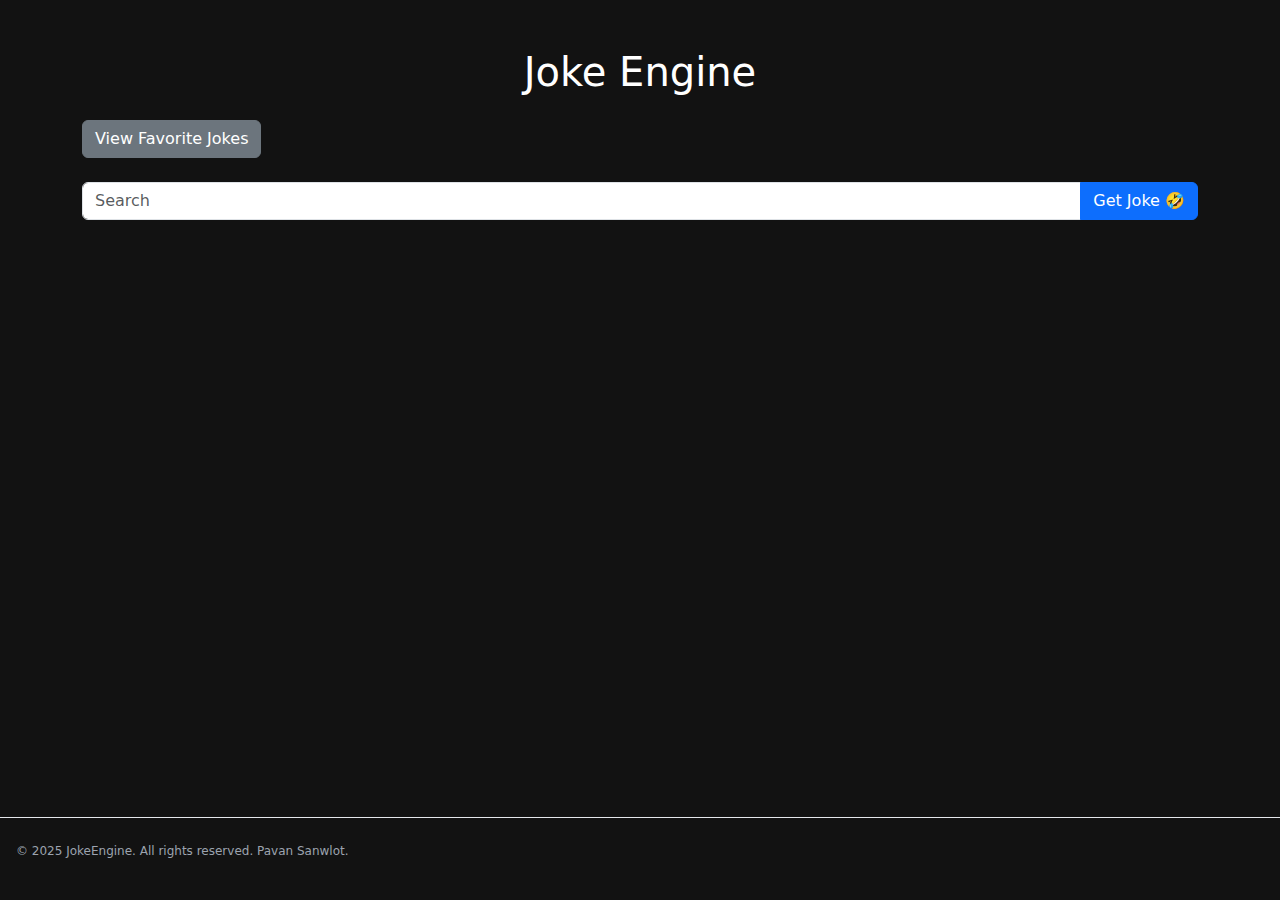
<file: index.html>
<!DOCTYPE html>
<html lang="en">
<head>
    <meta charset="UTF-8">
    <meta name="viewport" content="width=device-width, initial-scale=1.0">
    <title>Joke Engine</title>
    <link href="https://cdn.jsdelivr.net/npm/bootstrap@5.3.0/dist/css/bootstrap.min.css" rel="stylesheet">
    <link rel="shortcut icon" href="laugh-squint-svgrepo-com.svg" type="image/x-icon">
    <link rel="stylesheet" href="styles.css">
</head>
<body>
    
    <div class="container mt-5">
        <h1 class="text-center mb-4">Joke Engine</h1>
       
        <a href="favorites.html" id="viewbtn" class="btn btn-secondary mb-4">View Favorite Jokes</a>
        
        <form id="jokeForm" class="mb-4">
            <div class="input-group">
                <input type="text" id="searchTerm" class="form-control" placeholder="Search">
                <button class="btn btn-primary" id="getbtn" type="submit">Get Joke 🤣</button>
            </div>
        </form>
        <div id="jokeContainer" class="row"></div>
    </div>

    <footer className="flex flex-col gap-2 sm:flex-row py-6 w-full shrink-0 items-center px-4 md:px-6 border-t">
        <p className="text-xs text-gray-500 dark:text-gray-400">© 2025 JokeEngine. All rights reserved. Pavan Sanwlot.</p>
      </footer>

    <script src="https://cdn.jsdelivr.net/npm/bootstrap@5.3.0/dist/js/bootstrap.bundle.min.js"></script>
    <script src="script.js"></script>
</body>
</html>
</file>
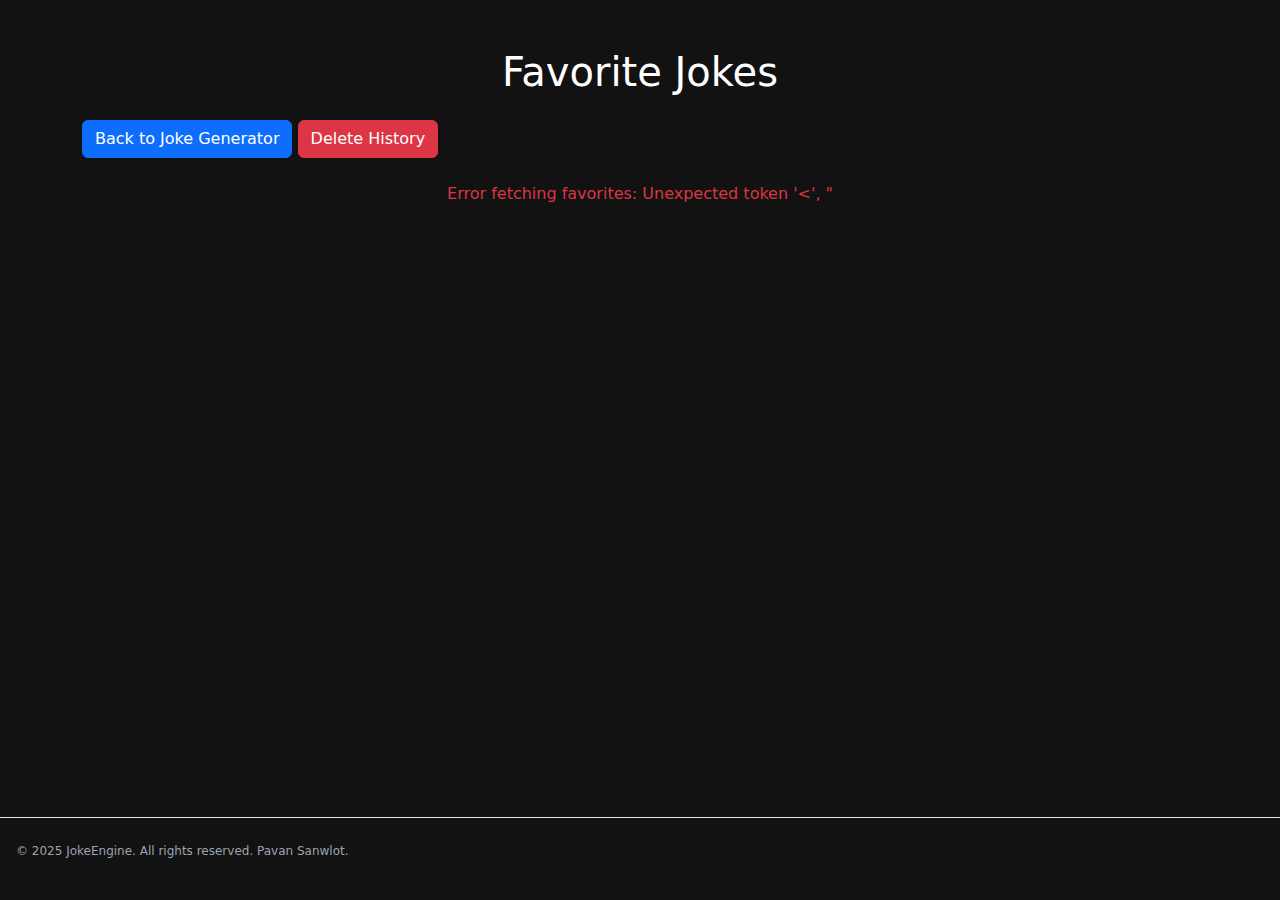
<file: favorites.html>
<!DOCTYPE html>
<html lang="en">
<head>
    <meta charset="UTF-8">
    <meta name="viewport" content="width=device-width, initial-scale=1.0">
    <title>Favorite Jokes</title>
    <link href="https://cdn.jsdelivr.net/npm/bootstrap@5.3.0/dist/css/bootstrap.min.css" rel="stylesheet">
    <link rel="stylesheet" href="styles.css">
</head>
<body>
    <div class="container mt-5">
        <h1 class="text-center mb-4">Favorite Jokes</h1>
        <a href="index.html" id="backbtn" class="btn btn-primary mb-4">Back to Joke Generator</a>
        <button id="deleteAll" class="btn btn-danger mb-4">Delete History</button>
        <div id="favoritesContainer" class="row"></div>
    </div>
    <footer className="flex flex-col gap-2 sm:flex-row py-6 w-full shrink-0 items-center px-4 md:px-6 border-t">
        <p className="text-xs text-gray-500 dark:text-gray-400">© 2025 JokeEngine. All rights reserved. Pavan Sanwlot.</p>
      </footer>
    <script src="https://cdn.jsdelivr.net/npm/bootstrap@5.3.0/dist/js/bootstrap.bundle.min.js"></script>
    <script src="favorites.js"></script>
</body>
</html>
</file>
<file: styles.css>
html, body {
    height: 100%; /* Ensure the full height of the viewport */
    margin: 0;
    display: flex;
    flex-direction: column; /* Enable column layout */
}


body {
    display: flex;
    flex-direction: column;
    background-color: #121212; /* Dark background */
    color: #ffffff; /* Light text color for readability */
}

.joke-card {
    background-color: #1e1e1e; /* Darker background for cards */
    color: #ffffff; /* Light text inside cards */
    border: 1px solid #ffffff; /* Optional: White border for contrast */
}

.joke-image {
    background-color: #2a2a2a; /* Slightly lighter dark background for images */
}

.favorite-btn {
    background-color: #6c757d; /* Dark button background */
    color: #ffffff; /* Light text for buttons */
    border: none;
    cursor: pointer;
    padding: 5px 10px;
    border-radius: 5px;
}

.favorite-btn:hover {
    background-color: #ffffff; /* Light background on hover */
    color: #121212; /* Dark text on hover */
}

#getbtn:hover {
    background-color: #1e1e1e; /* Light background on hover */
    color: aqua /* Dark text on hover */
}

#viewbtn:hover{
    background-color: #1e1e1e;
    color: aqua;
}

#backbtn:hover{
    background-color: #1e1e1e;
    color: #ffffff;
}

#deleteAll:hover{
    background-color: #a80000; 
    color: #fcfcfc; 
}

footer {
    display: flex;
    flex-direction: column;
    gap: 0.5rem; 
    padding: 1.5rem 1rem; 
    width: 100%; 
    align-items: center; 
    border-top: 1px solid #e5e7eb; 
    background-color: #121212; 
    color: #9ca3af; 
    margin-top: auto; 
}

footer p {
    font-size: 0.75rem; 
    color: #9ca3af; 
}

footer nav {
    display: flex;
    gap: 1rem; 
    margin-left: auto; 
}

footer nav a {
    font-size: 0.75rem; 
    color: #9ca3af; 
    text-decoration: none; 
    transition: color 0.2s ease-in-out; 
}

footer nav a:hover {
    color: #ffffff; 
    text-decoration: underline; 
    text-underline-offset: 4px; 
}

@media (min-width: 640px) { 
    footer {
        flex-direction: row; 
    }

    footer nav {
        margin-left: auto; 
    }
}
</file>
